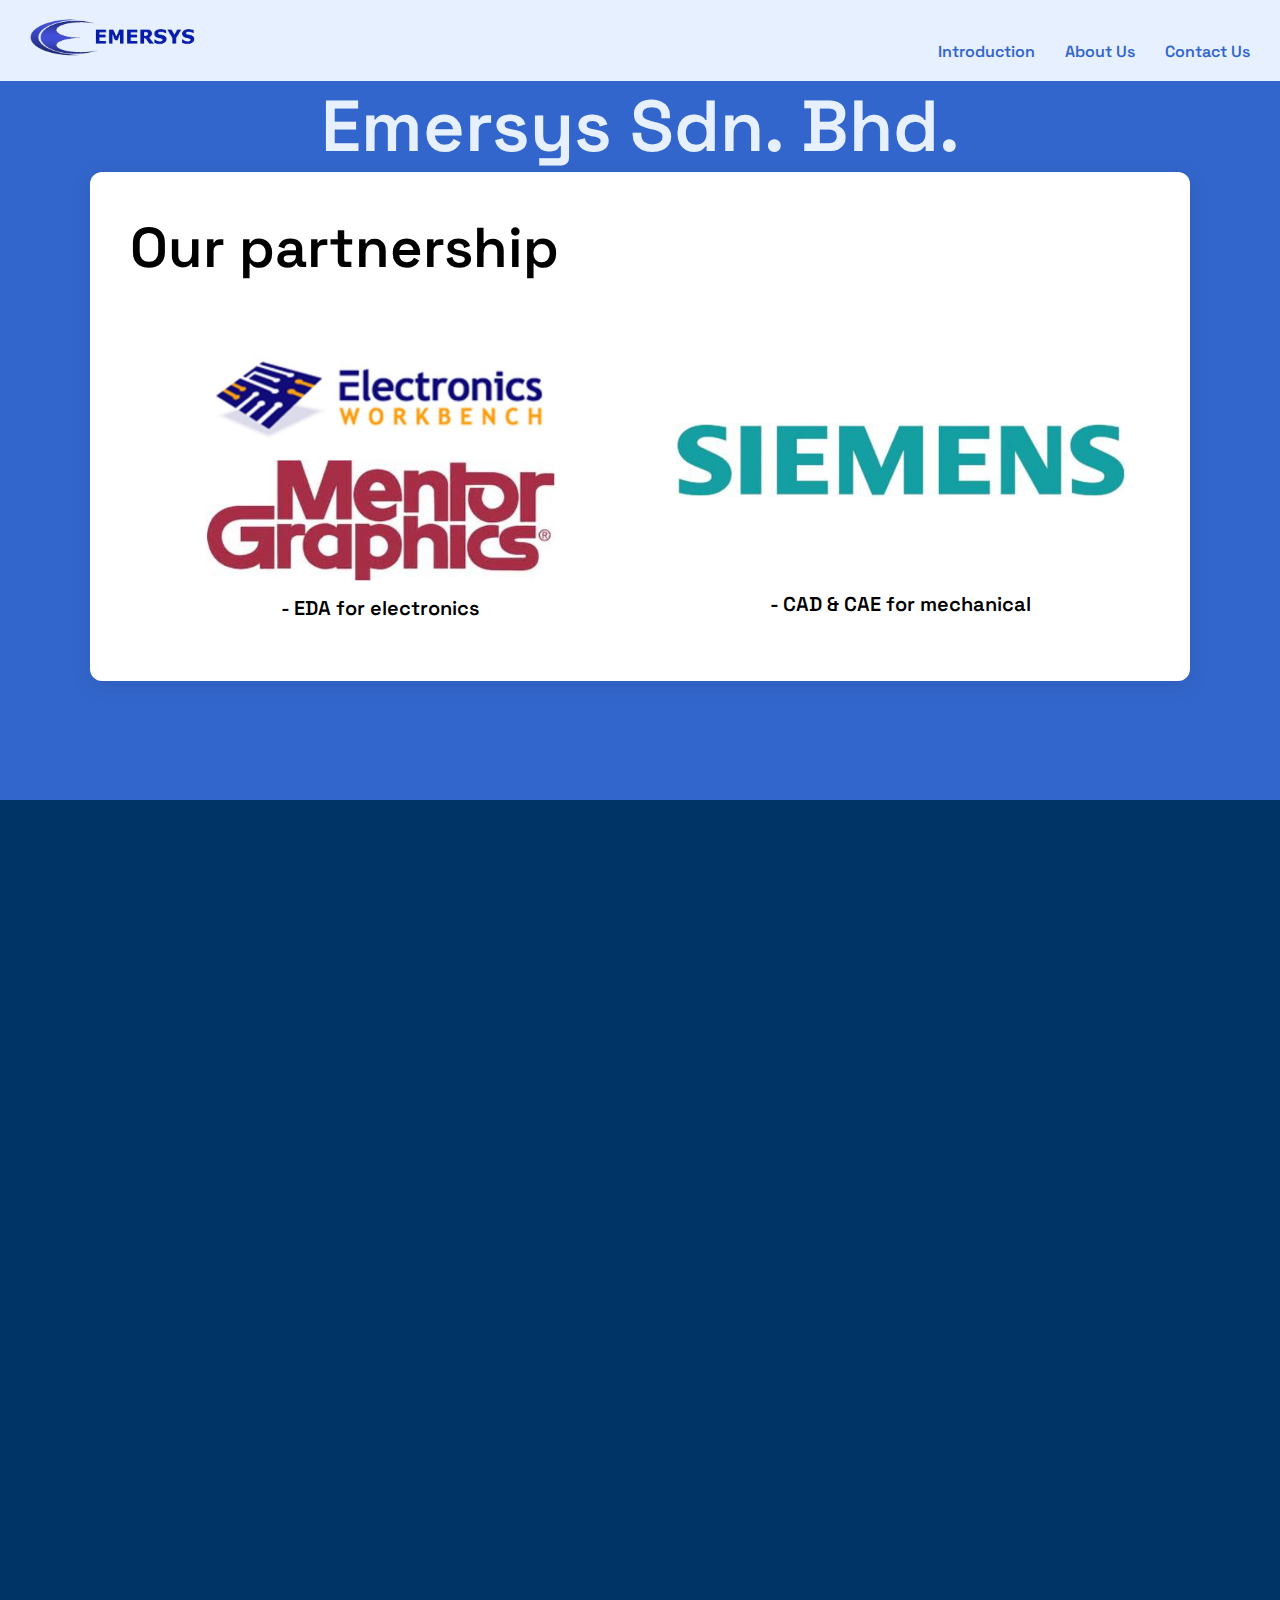
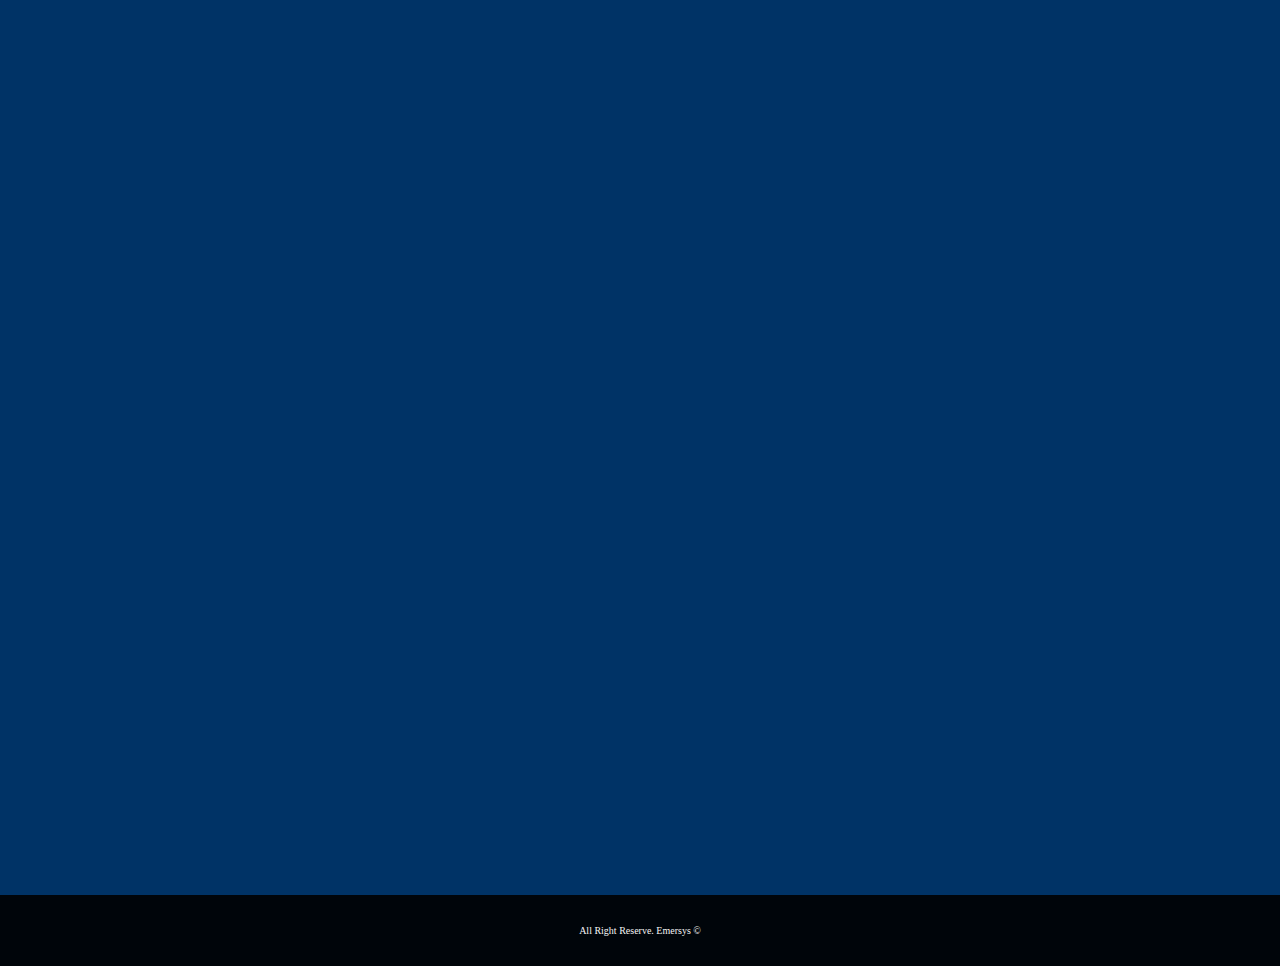
<file: Index.html>
<!DOCTYPE html>
<html lang="en">

<head>
    <meta charset="UTF-8">
    <link rel="icon" href="pictures/logo.png" type="icon" sizes="32x32">
    <meta name="viewport" content="width=device-width, initial-scale=1.0">
    <title>Emersys Sdn Bhd - Engineering Solutions</title>
    <link rel="stylesheet" href="Index.css">
</head>

<body>
    <!-- Header -->
    <header id="introduction" class="reveal">
        <nav class="navbar">
            <div class="navbar-logo">
                <img src="pictures/emersys.png" alt="Emersys Logo">
            </div>
            <ul class="navbar-links">
                <li><a href="#introduction">Introduction</a></li>
                <li><a href="#about-us">About Us</a></li>
                <li><a href="#contact">Contact Us</a></li>
            </ul>
        </nav>

        <div>
            <h2>Emersys Sdn. Bhd.</h2>
            <section class="info-card">
                <h3>Our partnership</h3>
                <br>
                <div class="row">
                    <div class="column">
                        <img src="pictures/ElectronicsWorkbench.jpg" alt="Partner 1"
                            style="width: 350px; height: auto;">
                        <img src="pictures/MentorGraphics.jpg" alt="Partner 2" style="width: 350px; height: auto;">
                        <p class="caption">- EDA for electronics</p>
                    </div>
                    <div class="column">
                        <img src="pictures/Siemens.jpg" alt="Partner 3"
                            style="width: 450px; height: auto; margin-top: 70px;">
                        <p class="caption m">- CAD & CAE for mechanical</p>
                    </div>
                </div>
            </section>
        </div>
    </header>


    <!-- About us section -->
    <section id="about-us" class="section-about-us reveal">
        <div class="container">
            <div class="about-content-grid reveal">
                <div class="about-card about-card-title-col reveal ">
                    <h2>About Us</h2>
                </div>
                <div class="about-card about-card-content-col reveal">
                    <p>Emersys Sdn Bhd was incorporated in July 2002 in Penang, is registered with the Ministry of
                        Finance to participate in government procurement and has MOF’s Bumiputera status.</p>
                    <p>Emersys Sdn Bhd supplies engineering-related products and services to government and
                        government-linked institutions in Malaysia, such as research institutions and GLCs, agencies,
                        universities, polytechnics and colleges. </p>
                    <p>Emersys Sdn Bhd is the sole authorized distributor / reseller of industry-leading EDA (Electronic
                        Design Automation) and mechanical CAD/CAE software. The EDA software is used mainly in the
                        design and development of electronics such as microchips, printed circuit boards (PCB) and FPGAs
                        while CAD/CAE software is used in the stages of mechanical design and analysis.</p>
                    <p>Among the products carried by Emersys are Mentor Graphics, Electronics Workbench (EWB), PADS,
                        Design Workshop Technologies, Synapticad and Siemens NX. These EDA and CAD/CAE software products
                        are used by multi-national corporations, research institutes, academic institutions and local
                        companies for R&D of semiconductors, micro-chips and electronic systems.</p>
                    <p>Emersys also distributes PC computers, computer hardware peripherals, systems for prototyping and
                        development (eg. Altera FPGA development boards), test and measurement equipment, electronics
                        equipment etc.</p>
                    <p>Emersys, in conjunction with the principals also provide technical support, maintenance, training
                        and other related products and services such as design services, design consultation and design
                        training.</p>
                    <h3>Our Core Services Include:</h3>
                    <ul>
                        <li>Distribution of specialized EDA/CAE software</li>
                        <li>Provision of high-performance computing hardware</li>
                        <li>Supply of prototyping and development systems</li>
                        <li>Comprehensive technical support and maintenance</li>
                        <li>Customized training programs</li>
                        <li>Specialized design services</li>
                    </ul>
                </div>
            </div>
        </div>
    </section>


    <!-- Contact Information -->
    <section id="contact" class="section-contact reveal">

        <div class="info-card reveal">
            <!-- Left part -->
            <div class="info-text">
                <h2>For more Information:</h2>
                <p><strong>Email:</strong>
                    </br>
                    <a href="mailto:info@emersys.biz">info@emersys.biz</a>
                </p>

                <p><strong>Address:</strong>
                    <br>
                    Emerald Systems Sdn Bhd
                    737-1-10,
                    Kompleks Sri Sg. Nibong,
                    Jln. Sultan Azlan Shah,
                    11900 Penang, Malaysia.
                </p>
            </div>

            <!-- Right part -->
            <div class="info-map">
                <iframe
                    src="https://www.google.com/maps/embed?pb=!1m18!1m12!1m3!1d993.127558591923!2d100.2987439087104!3d5.338788506542046!2m3!1f0!2f0!3f0!3m2!1i1024!2i768!4f13.1!3m3!1m2!1s0x304ac148b9125e69%3A0xd7676cacfaf961d5!2sEmerald%20Systems%20Sdn%20Bhd!5e0!3m2!1sen!2smy!4v1752479670595!5m2!1sen!2smy"
                    width="100%" height="450" style="border:0;" allowfullscreen="" loading="lazy"
                    referrerpolicy="no-referrer-when-downgrade"></iframe>
            </div>
        </div>
    </section>


    <!-- Copyright -->
    <section class="section-copyright">
        <p>All Right Reserve. Emersys ©</p>
    </section>

    <button id="backToTop" title="Go to top">↑</button>
    <script src="Index.js"></script>
</body>

</html>
</file>
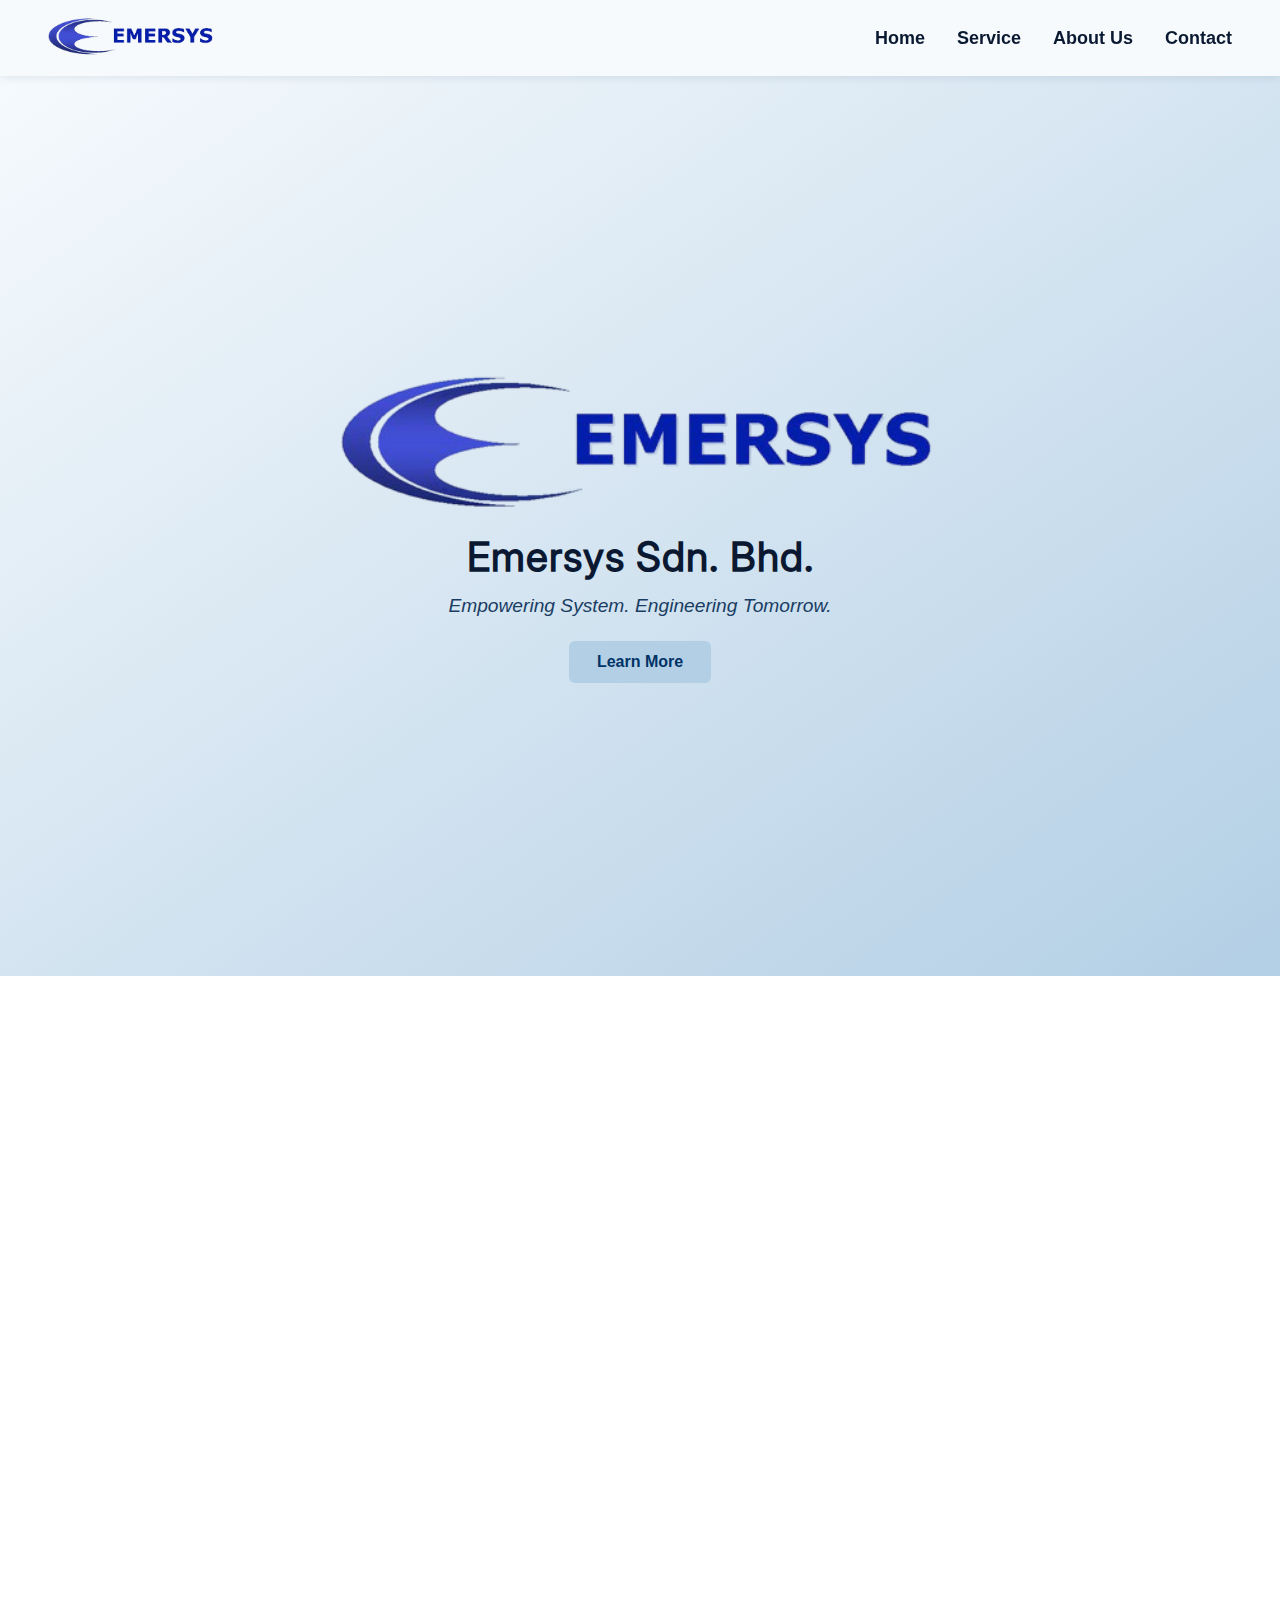
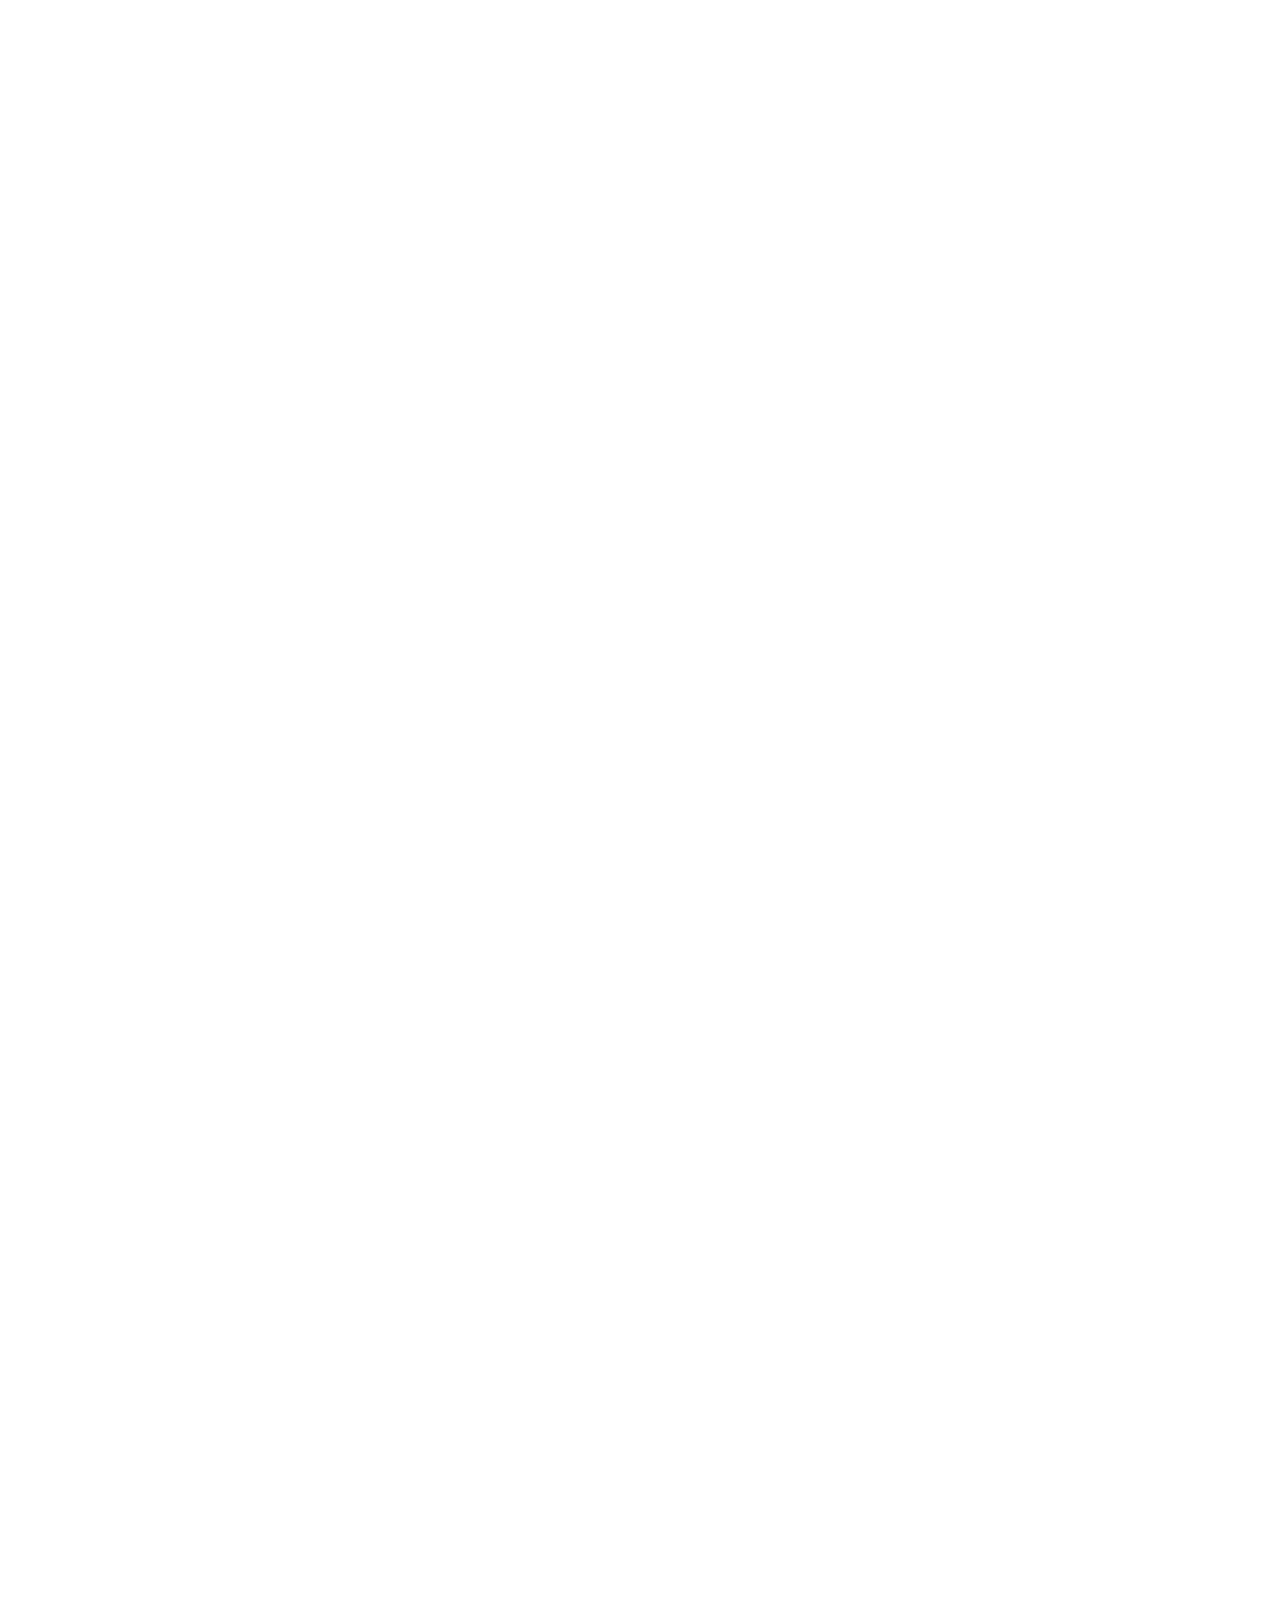
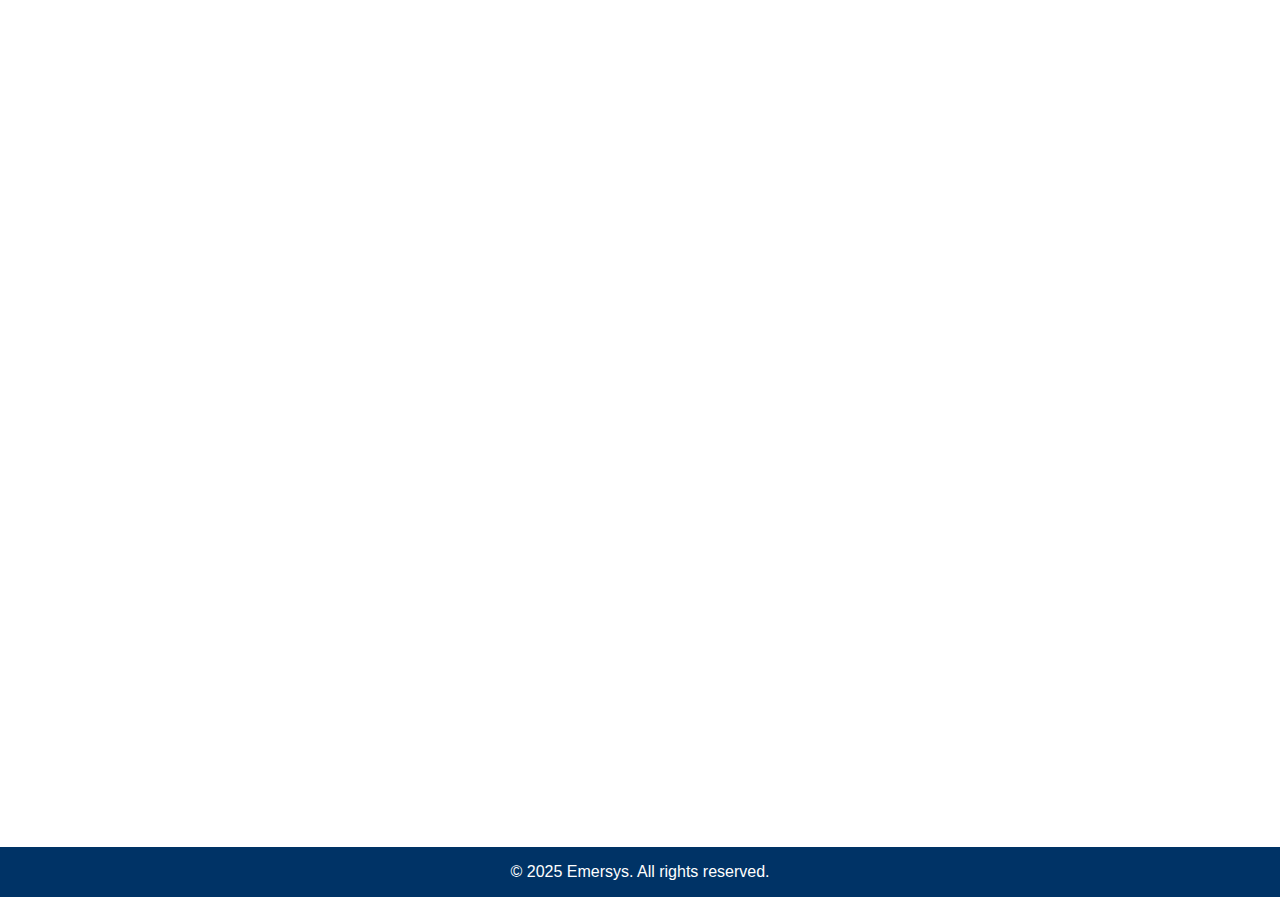
<file: index.html>
<!DOCTYPE html>
<html lang="en">

<head>
    <meta charset="UTF-8">
    <link rel="icon" href="pictures/logo.png" type="icon" sizes="32x32">
    <meta name="viewport" content="width=device-width, initial-scale=1.0">
    <title>Emersys</title>
    <link rel="stylesheet" href="index.css">
</head>

<body>
    <!--  Sticky Navbar -->
    <nav class="navbar">
        <div class="logo">
            <a href="#home">
                <img src="pictures/emersys.png" alt="Emersys Logo">
            </a>
        </div>

        <!-- Hamburger -->
        <div class="ham">
            <span></span>
            <span></span>
            <span></span>

        </div>

        <div class="offscreen">
            <ul class="nav-links">
                <li><a href="#home">Home</a></li>
                <li><a href="#service">Service</a></li>
                <li><a href="#about">About Us</a></li>
                <li><a href="#contact">Contact</a></li>
            </ul>
        </div>
    </nav>

    <!-- Home / Intro Section -->
    <section id="home" class="hero">
        <div class="hero-content">
            <img src="pictures/emersys.png" alt="Emersys Logo">
            <h2>Emersys Sdn. Bhd.</h2>
            <p><i>Empowering System. Engineering Tomorrow.</i></p>
            <a href="#about" class="cta-btn">Learn More</a>
        </div>
    </section>

    <!--  Services Section -->
    <section id="service" class="section service reveal">
        <!-- Heading -->
        <div class="service-meta reveal">
            <h1>Our solutions & Distributors</h1>
            <p>
                We collaborate with trusted partners to deliver high-quality solutions and technologies that meet
                industry standards and client needs.
            </p>
        </div>

        <div class="content">
            <!-- Subheading 1 -->
            <div class="service-subsection reveal">
                <h2>EDA for Electronics</h2>
                <div class="service-images">
                    <img src="pictures/ElectronicsWorkbench.jpg" alt="Partner 1">
                    <img src="pictures/MentorGraphics.jpg">
                </div>
            </div>

            <!-- Subheading 2 -->
            <div class="service-subsection reveal">
                <h2>CAD & CAE For Mechanical</h2>
                <div class="service-images">
                    <img src="pictures/Siemens.jpg" alt="Partner 3">
                </div>
            </div>
        </div>

    </section>

    <!--  About Us Section -->
    <section id="about" class="section about reveal">
        <div class="about-container">

            <!-- Founder Section -->
            <div class="about-row founder">
                <div class="about-text right">
                    <div class="founder-cards">
                        <div class="founder-card">
                            <img src="pictures/user-avatar.png" alt="Founder 1">
                            <h3>Founder 1</h3>
                            <p>
                                A visionary engineer with a passion for sustainable design, automation, and drives
                                Emersys’ mission to create meaningful, efficient solutions for modern industries.
                            </p>
                        </div>

                        <div class="founder-card">
                            <img src="pictures/user-avatar.png" alt="Founder 2">
                            <h3>Founder 2</h3>
                            <p>
                                Brings technical precision and innovative leadership, ensuring Emersys stays at
                                the
                                forefront of engineering technology and smart automation.
                            </p>
                        </div>
                    </div>
                </div>
                <div class="about-heading right">
                    <h1>Our Founders</h1>
                </div>
            </div>

            <!-- Company Section -->
            <div class="about-row company">
                <div class="about-heading left">
                    <h1>Our Company</h1>
                </div>
                <div class="about-text right">
                    <p>
                        Emersys Sdn Bhd, incorporated in July 2002 in Penang, is a Bumiputera-status company registered
                        with the Ministry of Finance (MOF) to participate in government procurement. The company
                        specializes in supplying engineering-related products and services to government and
                        government-linked institutions across Malaysia, including research agencies, universities,
                        polytechnics, and colleges.

                        Emersys is the sole authorized distributor and reseller of leading Electronic Design Automation
                        (EDA) and mechanical CAD/CAE software, serving industries involved in electronic and mechanical
                        design, R&D, and product development.
                    </p>
                </div>
            </div>
        </div>
    </section>

    <!--  Contact Us Section -->
    <section id="contact" class="section contact reveal">
        <div class="contact-container">
            <div class="text">
                <!-- Left -->
                <h2>For More Information:</h2>
                <p><strong>Email:
                        <a href="mailto:info@emersys.biz">info@emersys.biz</a>
                    </strong>
                </p>

                <p><strong>Address:</strong>
                    <br>
                    Emerald Systems Sdn Bhd
                    737-1-10,
                    Kompleks Sri Sg. Nibong,
                    Jln. Sultan Azlan Shah,
                    11900 Penang, Malaysia.
                </p>
            </div>

            <!-- Right -->
            <div class="map">
                <iframe
                    src="https://www.google.com/maps/embed?pb=!1m18!1m12!1m3!1d993.127558591923!2d100.2987439087104!3d5.338788506542046!2m3!1f0!2f0!3f0!3m2!1i1024!2i768!4f13.1!3m3!1m2!1s0x304ac148b9125e69%3A0xd7676cacfaf961d5!2sEmerald%20Systems%20Sdn%20Bhd!5e0!3m2!1sen!2smy!4v1752479670595!5m2!1sen!2smy"
                    width="100%" height="450" style="border:0;" allowfullscreen="" loading="lazy"
                    referrerpolicy="no-referrer-when-downgrade"></iframe>
            </div>
        </div>
    </section>

    <!--  Footer -->
    <footer class="footer">
        <p>© 2025 Emersys. All rights reserved.</p>
    </footer>
    <script src="Index.js"></script>
</body>

</html>
</file>
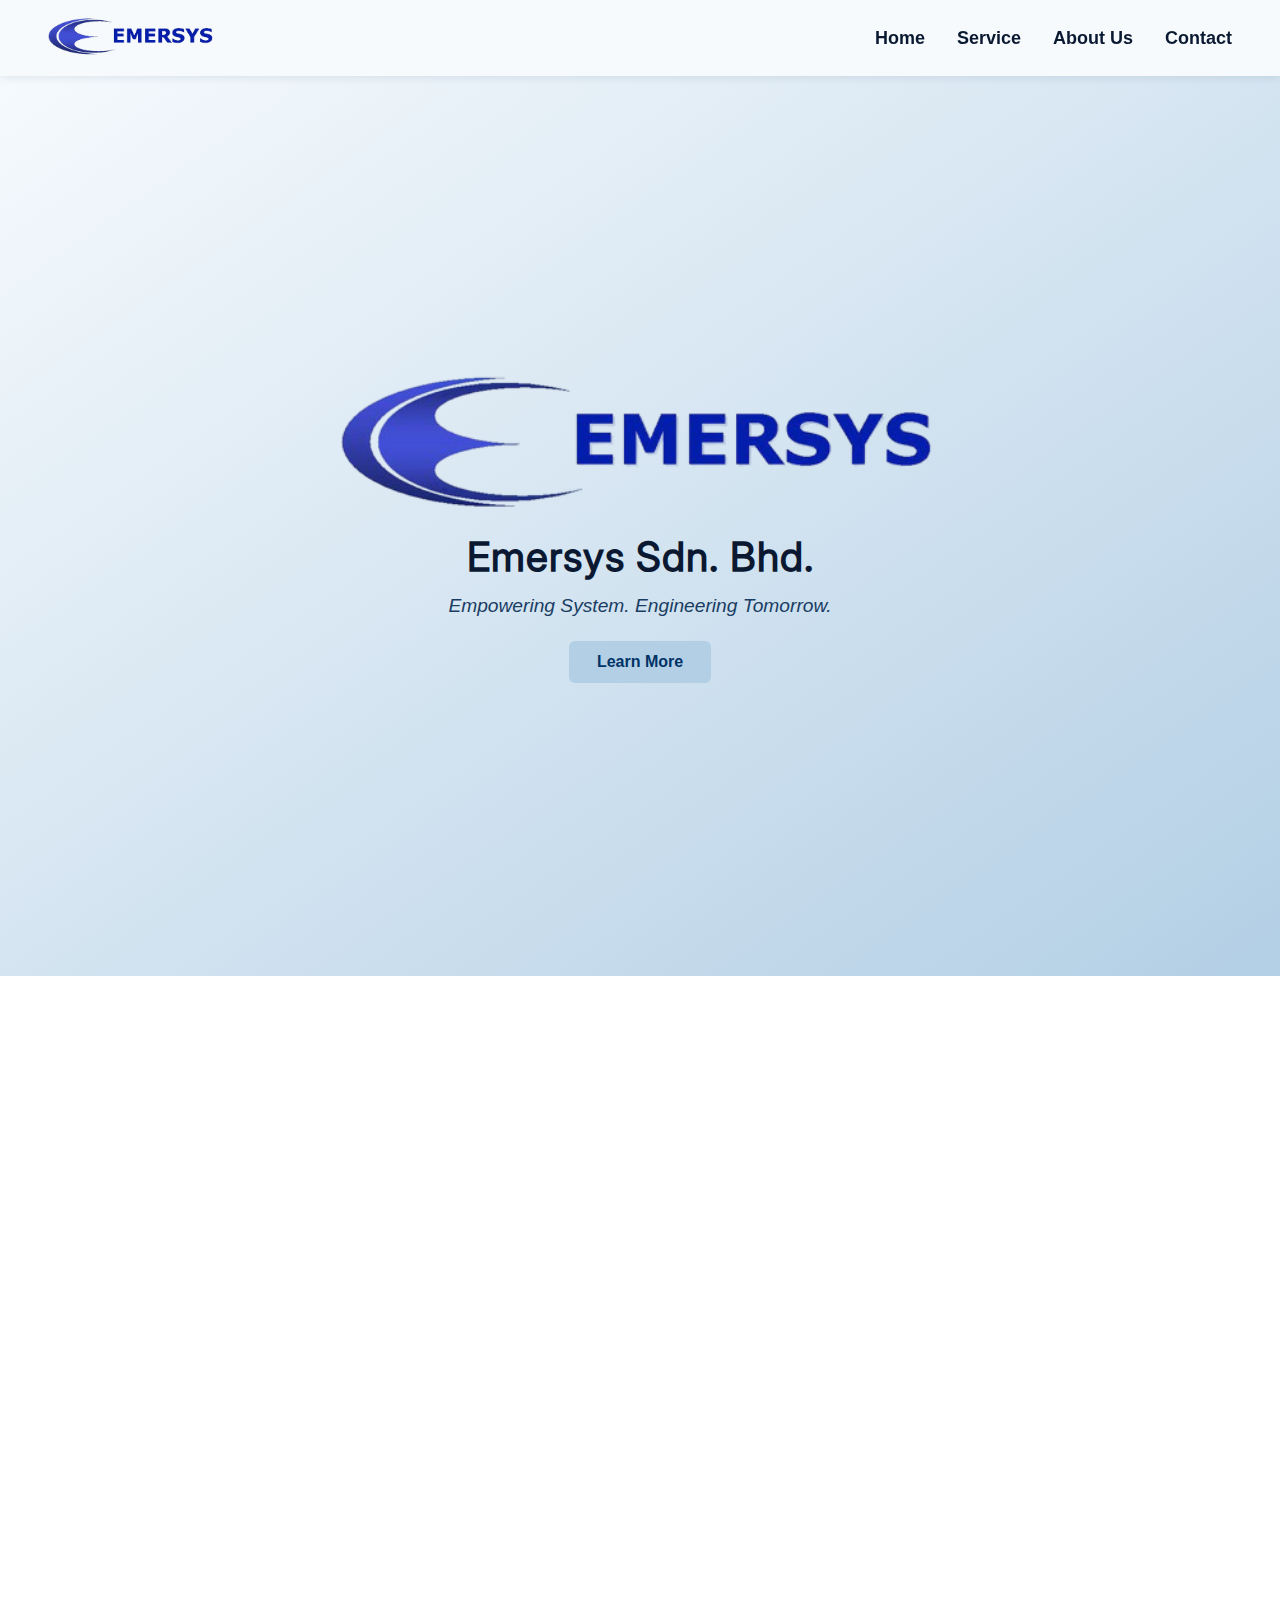
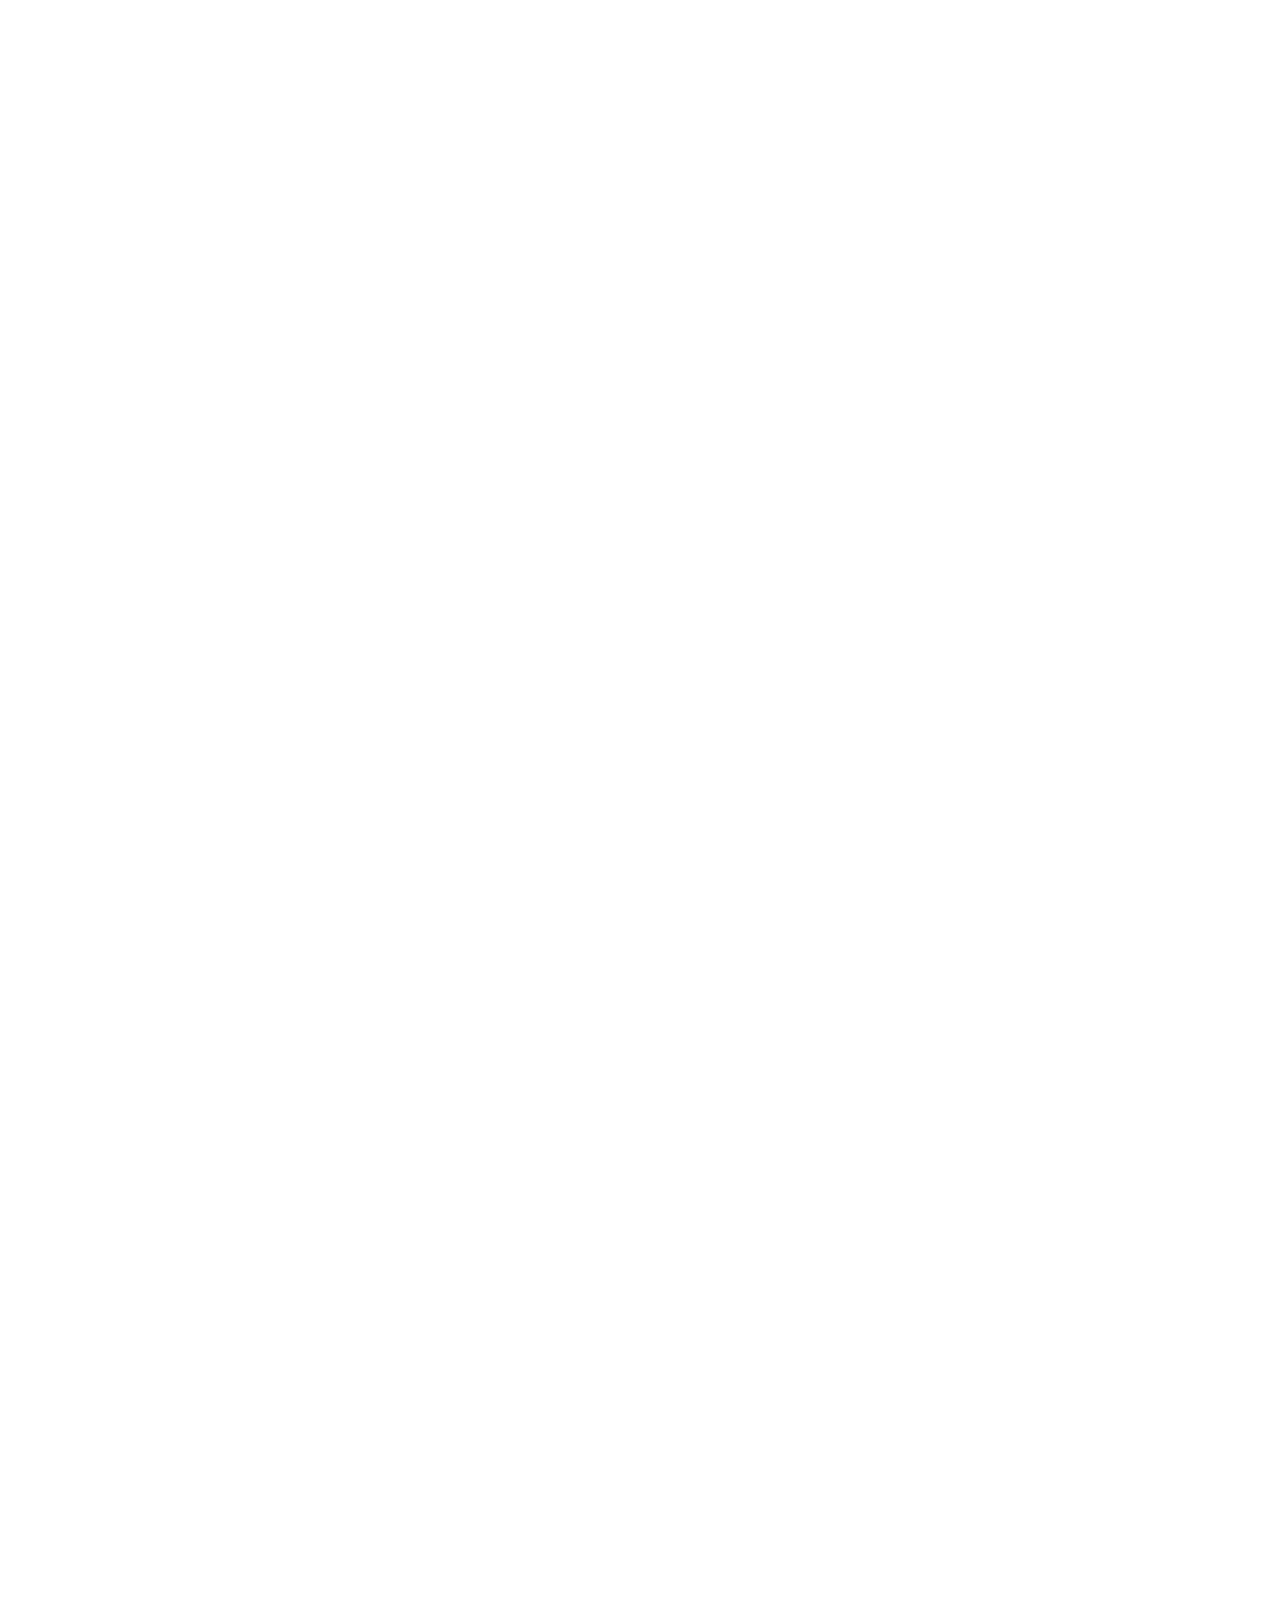
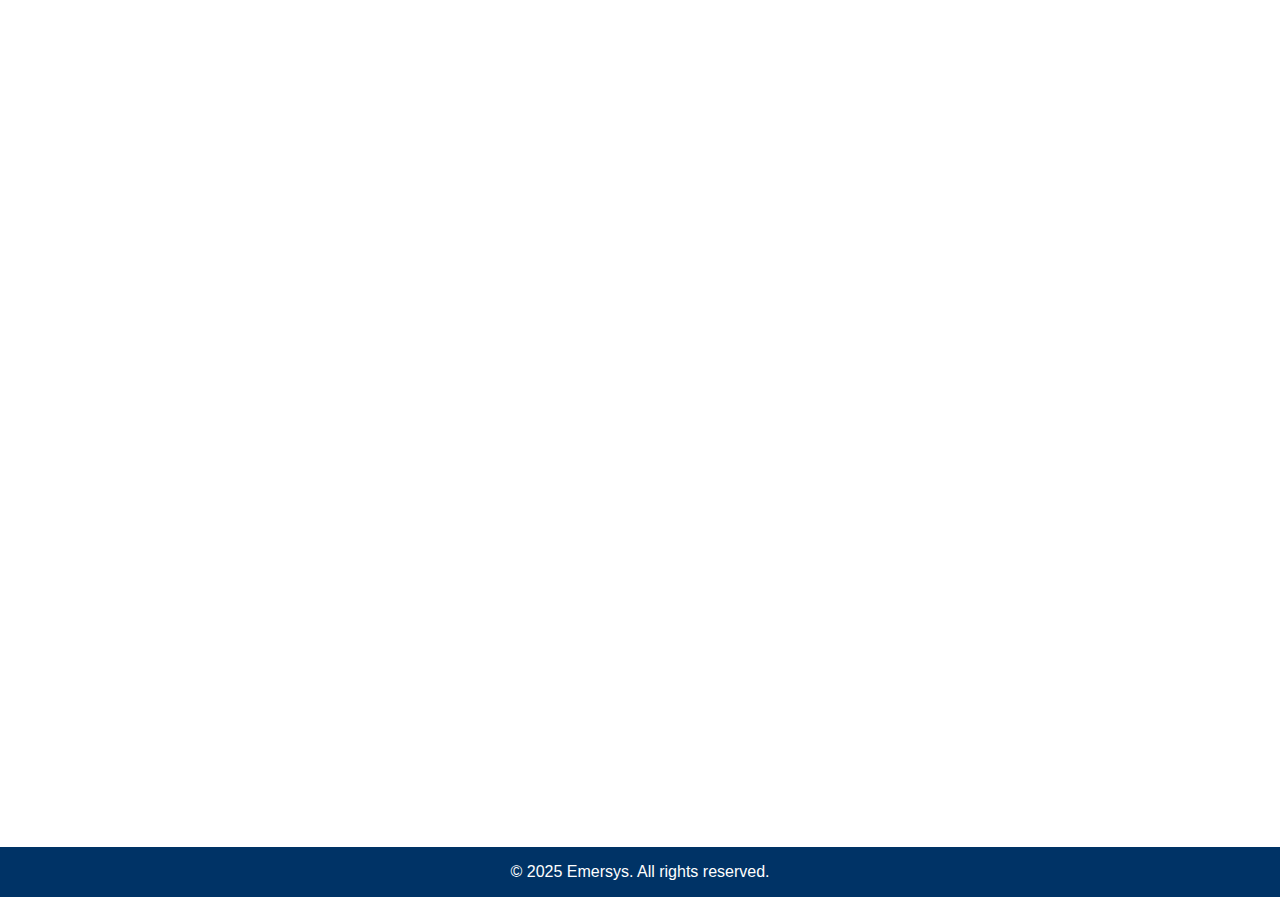
<file: index2.html>
<!DOCTYPE html>
<html lang="en">

<head>
    <meta charset="UTF-8">
    <link rel="icon" href="pictures/logo.png" type="icon" sizes="32x32">
    <meta name="viewport" content="width=device-width, initial-scale=1.0">
    <title>Emersys</title>
    <link rel="stylesheet" href="index2.css">
</head>

<body>
    <!--  Sticky Navbar -->
    <nav class="navbar">
        <div class="logo">
            <a href="#home">
                <img src="pictures/emersys.png" alt="Emersys Logo">
            </a>
        </div>

        <!-- Hamburger -->
        <div class="ham">
            <span></span>
            <span></span>
            <span></span>

        </div>

        <div class="offscreen">
            <ul class="nav-links">
                <li><a href="#home">Home</a></li>
                <li><a href="#service">Service</a></li>
                <li><a href="#about">About Us</a></li>
                <li><a href="#contact">Contact</a></li>
            </ul>
        </div>
    </nav>

    <!-- Home / Intro Section -->
    <section id="home" class="hero">
        <div class="hero-content">
            <img src="pictures/emersys.png" alt="Emersys Logo">
            <h2>Emersys Sdn. Bhd.</h2>
            <p><i>Empowering System. Engineering Tomorrow.</i></p>
            <a href="#about" class="cta-btn">Learn More</a>
        </div>
    </section>

    <!--  Services Section -->
    <section id="service" class="section service reveal">
        <!-- Heading -->
        <div class="service-meta reveal">
            <h1>Our solutions & Distributors</h1>
            <p>
                We collaborate with trusted partners to deliver high-quality solutions and technologies that meet
                industry standards and client needs.
            </p>
        </div>

        <div class="content">
            <!-- Subheading 1 -->
            <div class="service-subsection reveal">
                <h2>EDA for Electronics</h2>
                <div class="service-images">
                    <img src="pictures/ElectronicsWorkbench.jpg" alt="Partner 1">
                    <img src="pictures/MentorGraphics.jpg">
                </div>
            </div>

            <!-- Subheading 2 -->
            <div class="service-subsection reveal">
                <h2>CAD & CAE For Mechanical</h2>
                <div class="service-images">
                    <img src="pictures/Siemens.jpg" alt="Partner 3">
                </div>
            </div>
        </div>

    </section>

    <!--  About Us Section -->
    <section id="about" class="section about reveal">
        <div class="about-container">

            <!-- Founder Section -->
            <div class="about-row founder">
                <div class="about-text right">
                    <div class="founder-cards">
                        <div class="founder-card">
                            <img src="pictures/user-avatar.png" alt="Founder 1">
                            <h3>Founder 1</h3>
                            <p>
                                A visionary engineer with a passion for sustainable design, automation, and drives
                                Emersys’ mission to create meaningful, efficient solutions for modern industries.
                            </p>
                        </div>

                        <div class="founder-card">
                            <img src="pictures/user-avatar.png" alt="Founder 2">
                            <h3>Founder 2</h3>
                            <p>
                                Brings technical precision and innovative leadership, ensuring Emersys stays at
                                the
                                forefront of engineering technology and smart automation.
                            </p>
                        </div>
                    </div>
                </div>
                <div class="about-heading right">
                    <h1>Our Founders</h1>
                </div>
            </div>

            <!-- Company Section -->
            <div class="about-row company">
                <div class="about-heading left">
                    <h1>Our Company</h1>
                </div>
                <div class="about-text right">
                    <p>
                        Emersys Sdn Bhd, incorporated in July 2002 in Penang, is a Bumiputera-status company registered
                        with the Ministry of Finance (MOF) to participate in government procurement. The company
                        specializes in supplying engineering-related products and services to government and
                        government-linked institutions across Malaysia, including research agencies, universities,
                        polytechnics, and colleges.

                        Emersys is the sole authorized distributor and reseller of leading Electronic Design Automation
                        (EDA) and mechanical CAD/CAE software, serving industries involved in electronic and mechanical
                        design, R&D, and product development.
                    </p>
                </div>
            </div>
        </div>
    </section>

    <!--  Contact Us Section -->
    <section id="contact" class="section contact reveal">
        <div class="contact-container">
            <div class="text">
                <!-- Left -->
                <h2>For More Information:</h2>
                <p><strong>Email:
                        <a href="mailto:info@emersys.biz">info@emersys.biz</a>
                    </strong>
                </p>

                <p><strong>Address:</strong>
                    <br>
                    Emerald Systems Sdn Bhd
                    737-1-10,
                    Kompleks Sri Sg. Nibong,
                    Jln. Sultan Azlan Shah,
                    11900 Penang, Malaysia.
                </p>
            </div>

            <!-- Right -->
            <div class="map">
                <iframe
                    src="https://www.google.com/maps/embed?pb=!1m18!1m12!1m3!1d993.127558591923!2d100.2987439087104!3d5.338788506542046!2m3!1f0!2f0!3f0!3m2!1i1024!2i768!4f13.1!3m3!1m2!1s0x304ac148b9125e69%3A0xd7676cacfaf961d5!2sEmerald%20Systems%20Sdn%20Bhd!5e0!3m2!1sen!2smy!4v1752479670595!5m2!1sen!2smy"
                    width="100%" height="450" style="border:0;" allowfullscreen="" loading="lazy"
                    referrerpolicy="no-referrer-when-downgrade"></iframe>
            </div>
        </div>
    </section>

    <!--  Footer -->
    <footer class="footer">
        <p>© 2025 Emersys. All rights reserved.</p>
    </footer>
    <script src="Index.js"></script>
</body>

</html>
</file>
<file: Index.css>
@font-face {
    font-family: Inter-R;
    src: url(/fonts/Inter-regular.ttf);
}

@font-face {
    font-family: Inter-SB;
    src: url(/fonts/Inter-semibold.ttf);
}

@font-face {
    font-family: SpaceGrotesk-R;
    src: url(/fonts/SpaceGrotesk-Regular.ttf);
}

@font-face {
    font-family: SpaceGrotesk-SB;
    src: url(/fonts/SpaceGrotesk-SemiBold.ttf);
}

* {
    margin: 0;
    padding: 0;
    box-sizing: border-box;
}

body {
    background-color: #003366;
    scroll-behavior: smooth;
}

/* NAVIGATION */
.navbar {
    background-color: #E6F0FF;
    padding: 10px 30px;
    position: fixed;
    width: 100%;
    top: 0;
    z-index: 1000;
    display: flex;
    align-items: center;
    justify-content: space-between;
    margin-bottom: 40px;

}

.navbar-logo img {
    height: 40px;
}

.navbar-links {
    list-style: none;
    display: flex;
    gap: 30px;
}

.navbar-links a {
    color: #3366CC;
    text-decoration: none;
    font-weight: bold;
    font-size: 16px;
    transition: color 0.3s;
}

.navbar-links a:hover {
    color: #003366;
}


/* HEADER */

header {
    background-color: #3366CC;
    min-height: 800px;
    color: #E6F0FF;
    text-align: center;
    font-family: SpaceGrotesk-SB;
    font-size: 3rem;
    padding-top: 80px;
}

/* Partnership */
.info-card h3 {
    color: #000;

}

.row {
    background-color: white;
    display: flex;
    gap: 20px;
    margin-top: 10px;
}

.column {
    flex: 1;
    padding: 20px;
    border-radius: 7px;
    text-align: center;
}

.caption {
    font-size: 20px;
    margin-top: auto;
    color: #000;
}

.m {
    margin-top: 80px;
}

/* About us */

.section-about-us {
    padding: 80px 0;

}

.about-content-grid {
    display: grid;
    grid-template-columns: 1fr 3fr;
    gap: 40px;
    align-items: flex-start;
}

.partnership {
    text-align: left;
    margin-left: 20px;
    margin-top: 30px;

}

.about-card {
    background-color: #ffffff;
    padding: 40px;
    border-radius: 8px;
    box-shadow: 0 5px 20px rgba(0, 0, 0, 0.1);
}

.about-card-title-col {
    text-align: center;
    display: flex;
    flex-direction: column;
    justify-content: center;
    align-items: center;
    min-height: 250px;
    margin-left: 10px;
}

.about-card-content-col {
    padding: 40px 80px 5px 40px;
}

.about-card-title-col h2 {
    font-size: 4em;
    color: #000;
    margin-bottom: 0;
}

.about-card-content-col p {
    margin-bottom: 1em;
    text-align: left;
    font-family: Inter-R;
    color: #000;
}

.about-card-content-col h3 {
    font-size: 1.5em;
    color: #000;
    margin-top: 30px;
    margin-bottom: 15px;
}

.about-card-content-col ul {
    list-style: disc;
    margin-left: 25px;
    padding-bottom: 10px;
    color: #000;

}

/* reveal card about us section */
.about-card.reveal {
    transform: none;
}

.about-card.reveal.active {
    transform: none;
}

/* Contact */
.section-contact {
    background-color: #003366;
    min-height: 100vh;
    display: flex;
    align-items: center;
    justify-content: center;
    padding: 60px 20px;
}

.section-information {
    background-color: #f5f5f5;
    padding: 60px 20px;
    font-family: Inter-R, sans-serif;
}

.section-information h2 {
    text-align: center;
    font-size: 2rem;
    margin-bottom: 40px;
    color: #003366;
}

.info-card {
    display: flex;
    flex-wrap: wrap;
    justify-content: space-between;
    gap: 40px;
    max-width: 1100px;
    margin: 0 auto;
    padding: 40px;
    background-color: #ffffff;
    box-shadow: 0 4px 20px rgba(0, 0, 0, 0.1);
    border-radius: 12px;
    text-align: left;
}



.info-text,
.info-map {
    flex: 1 1 45%;
}

.info-text p {
    font-size: 1rem;
    margin-bottom: 20px;
    line-height: 1.6;
    color: #333;
}

.info-text a {
    color: #0674e2;
    text-decoration: none;
    font-weight: bold;
}

.info-text a:hover {
    color: #003366;
}

.info-map iframe {
    width: 100%;
    height: 250px;
    border-radius: 8px;
    box-shadow: 0 2px 10px rgba(0, 0, 0, 0.15);
}


/* Copyright */
.section-copyright {
    background-color: rgba(0, 0, 0, 0.9);
    padding: 30px;
    text-align: center;
    color: #f5f5f5;
    font-size: x-small;
}

/* Reveal */
.reveal {
    opacity: 0;
    transform: translateY(50px);
    transition: all 0.6s ease-out;
}

/* When revealed */
.reveal.active {
    opacity: 1;
    transform: translateY(0);
}

/* Button to go back up */
#backToTop {
    position: fixed;
    bottom: 40px;
    right: 40px;
    display: none;
    background-color: #003366;
    color: #E6F0FF;
    border: none;
    padding: 12px 16px;
    border-radius: 30%;
    font-size: 20px;
    cursor: pointer;
    z-index: 999;
    box-shadow: 0 2px 8px rgba(0, 0, 0, 0.3);
    transition: opacity 0.3s ease;
}

#backToTop:hover {
    background-color: #E6F0FF;
    color: #003366;
}

/* Mobile adjustments */
@media (max-width: 768px) {

    .navbar-toggle {
        display: block;
    }

    .navbar-links {
        flex-direction: column;
        gap: 15px;
        position: absolute;
        top: 60px;
        /* Height of your navbar */
        left: 0;
        width: 100%;
        background-color: #E6F0FF;
        padding: 20px 0;
        text-align: center;
    }

    .row {
        flex-direction: column;
    }

    .about-content-grid {
        grid-template-columns: 1fr;
        /* stack columns */
        gap: 20px;
    }

    .about-card-title-col h2 {
        font-size: 2em;
    }

    .about-card-content-col {
        padding: 20px;
    }

    header {
        font-size: 2rem;
        min-height: 500px;
    }

    .info-card {
        flex-direction: column;
        padding: 20px;
    }

    .info-text,
    .info-map {
        flex: 1 1 100%;
    }
}
</file>
<file: index.css>
@font-face {
    font-family: Inter-R;
    src: url(/fonts/Inter-regular.ttf);
}

@font-face {
    font-family: Inter-SB;
    src: url(/fonts/Inter-semibold.ttf);
}

@font-face {
    font-family: SpaceGrotesk-R;
    src: url(/fonts/SpaceGrotesk-Regular.ttf);
}

@font-face {
    font-family: SpaceGrotesk-SB;
    src: url(/fonts/SpaceGrotesk-SemiBold.ttf);
}

/* Reset + Base */
* {
    margin: 0;
    padding: 0;
    box-sizing: border-box;
    font-family: 'Inter', sans-serif;
}

body {
    background-color: #fff;
    scroll-behavior: smooth;
}

/* Sticky Navbar */
.navbar {
    position: sticky;
    top: 0;
    background-color: #f6fafd;
    box-shadow: 0 2px 8px rgba(26, 61, 99, 0.1);
    /* adds depth */

    /* color: white; */
    display: flex;
    justify-content: space-between;
    align-items: center;
    padding: 1rem 3rem;
    z-index: 1000;
}

.nav-links {
    list-style: none;
    display: flex;
    gap: 2rem;
}

.nav-links a {
    color: #0a1931;
    text-decoration: none;
    font-weight: bold;
    font-size: 18px;
    display: inline-block;
    transition: transform 0.7s ease;
    ;

}

.nav-links a::after {
    content: '';
    position: absolute;
    left: 0;
    bottom: -3px;
    /* space between text and underline */
    width: 0;
    height: 2px;
    background-color: #0a1931;
    transition: width 0.7s ease;
}

.nav-links a:hover {
    transform: scale(1.3);
    color: #4a7fa7;
}

.nav-links a:hover::after {
    width: 100%;
}

/* Logo section - emerald */
.logo img {
    height: 40px;
}

/* Hamburger */
.ham {
    display: none;
    flex-direction: column;
    justify-content: center;
    align-items: center;
    cursor: pointer;
    gap: 6px;
    z-index: 200;
    position: relative;
}

.ham span {
    display: block;
    width: 30px;
    height: 3px;
    border-radius: 7px;
    background-color: #b3cfe5;
    position: relative;
    transition: all 0.3s ease;
    transform-origin: center;
}


.ham.active span:nth-child(1) {
    transform: rotate(45deg) translate(5.5px, 7px);
}

.ham.active span:nth-child(2) {
    opacity: 0;
}

.ham.active span:nth-child(3) {
    transform: rotate(-45deg) translate(5.5px, -7px);
}

/* Home section */
.hero {
    height: 100vh;
    display: flex;
    justify-content: center;
    align-items: center;
    text-align: center;
    flex-direction: column;
    padding: 0 20px;
    animation: fadeIn 1.5s ease-out;
    background: linear-gradient(to bottom right, #f6fafd, #b3cfe5)
}

.hero img {
    width: 600px;
    max-width: 100%;
    height: auto;
    margin-bottom: 15px;
    border-radius: 8px;
}

.hero-content h2 {
    font-family: Inter-R;
    font-size: 2.5rem;
    font-weight: 600;
    letter-spacing: 1px;
    margin-bottom: 10px;
    color: #0a1931;
}


.hero-content p {
    font-size: 1.2rem;
    margin-bottom: 20px;
    max-width: 600px;
    line-height: 1.6;
    color: #1a3d63;
}

.cta-btn {
    display: inline-block;
    padding: 12px 28px;
    border-radius: 6px;
    background-color: #b3cfe5;
    color: #003366;
    text-decoration: none;
    font-weight: 600;
    transition: all 0.3s ease;
}

.cta-btn:hover {
    background-color: #66A3FF;
    color: white;
    transform: translateY(-3px);
}

/* === Service Section Layout ===*/
.section.service {
    padding: 100px 10%;
    background-color: #f8f9fa;
    text-align: center;

}

/* Meta heading*/
.service-meta {
    max-width: 800px;
    margin: 0 auto 60px;
    font-family: SpaceGrotesk-SB;
    font-weight: bold;
}

.service-meta h1 {
    font-size: 2.5rem;
    color: #003366;
    margin-bottom: 20px;
}

.service-meta p {
    font-size: 1.1rem;
    color: #333;
    line-height: 1.6;
}

/* Subsections*/
.section .content {
    display: flex;
    justify-content: center;
    align-items: flex-start;
    flex-wrap: wrap;
    gap: 20px;
}

/* Individual subsections */
.service-subsection {
    flex: 1 1 45%;
    margin-bottom: 80px;
}

.service-subsection h2 {
    font-size: 1.8rem;
    color: #003366;
    margin-bottom: 40px;
    text-transform: uppercase;
    letter-spacing: 1px;
}

/* Image in Services */
.service-images {
    display: flex;
    justify-content: center;
    align-items: center;
    gap: 60px;
    flex-wrap: wrap;
    margin-bottom: 40px;
}

.service-images img {
    max-width: 200px;
    height: auto;
    transition: transform 0.4s ease, box-shadow 0.4s ease;
}

.service-images img:hover {
    transform: scale(1.3);
    box-shadow: 0 6px 18px rgba(0, 0, 0, 0.1);
}

.service-subsection h2::after {
    content: '';
    display: block;
    width: 60px;
    height: 3px;
    background-color: #003366;
    margin: 10px auto 0;
    border-radius: 3px;
}

/* == ABOUT US SECTION == */
.section.about {
    background-color: #fff;
    padding: 100px 10%;
}

.about-container {
    display: flex;
    flex-direction: column;
    gap: 100px;
}

/* Each row (Company + Founder) */
.about-row {
    display: flex;
    align-items: center;
    justify-content: space-between;
    gap: 60px;
    flex-wrap: wrap;
}

/* Headings (Our Company / Our Founders) */
.about-heading h1 {
    font-size: 2.2rem;
    color: #003366;
    text-transform: uppercase;
    letter-spacing: 1px;
    font-family: SpaceGrotesk-SB;
}

/* Text cards */
.about-text {
    flex: 1;
    max-width: 500px;
}

.about-text p {
    background-color: #f9f9f9;
    padding: 30px 40px;
    border-radius: 12px;
    box-shadow: 0 4px 10px rgba(0, 0, 0, 0.05);
    font-size: 1.05rem;
    line-height: 1.7;
    color: #333;
    transition: transform 0.3s ease, box-shadow 0.3s ease;
}

.about-row.company .about-text.right p {
    text-align: justify;
}

.about-text p:hover {
    transform: translateY(-5px);
    box-shadow: 0 6px 16px rgba(0, 0, 0, 0.1);
}

/* Left / Right control */
.left {
    order: 1;
}

.right {
    order: 2;
}

/* Alternate layout for founders */
.founder .left {
    order: 1;
}

.founder .right {
    order: 2;
}


/* Founder Cards layout */
.founder-cards {
    display: flex;
    justify-content: center;
    align-items: stretch;
    gap: 40px;
    flex-wrap: nowrap;
}

.founder-card {
    background-color: #f9f9f9;
    padding: 30px 25px;
    border-radius: 12px;
    box-shadow: 0 4px 10px rgba(0, 0, 0, 0.05);
    text-align: center;
    flex: 1;
    min-width: 260px;
    max-width: 300px;
    transition: transform 0.3s ease, box-shadow 0.3s ease;
}

.founder-card:hover {
    transform: translateY(-5px);
    box-shadow: 0 6px 16px rgba(0, 0, 0, 0.1);
}

.founder-card img {
    width: 100px;
    height: 100px;
    object-fit: cover;
    border-radius: 50%;
    margin-bottom: 15px;
    border: 3px solid #003366;
}

.founder-card h3 {
    font-family: SpaceGrotesk-SB;
    color: #003366;
    margin-bottom: 10px;
    font-size: 1.3rem;
}

.founder-card p {
    font-size: 0.95rem;
    color: #333;
    line-height: 1.6;
}


/* == Contact us ==  */
.section.contact {
    padding: 100px 10%;
    text-align: center;
    /* background: linear-gradient(to bottom right, #1a3d63, #0a1931); */
}

.contact-container {
    display: flex;
    flex-wrap: wrap;
    justify-content: space-between;
    gap: 40px;
    max-width: 1100px;
    margin: 0 auto;
    padding: 40px;
    background-color: #0a1931;
    border-radius: 12px;
    text-align: left;
}

.text h2 {
    font-family: Inter-R;
    color: #f6fafd;
}

.text,
.map {
    flex: 1 1 45%;
}

.text p {
    font-size: 1rem;
    margin-bottom: 20px;
    line-height: 1.6;
    color: #f6fafd;
    font-family: Inter-SB;
}

.text a {
    color: #4a7fa7;
    text-decoration: none;
    font-weight: bold;

}

.text a:hover {
    color: #b3cfe5;
}

.map iframe {
    width: 100%;
    height: 250px;
    border-radius: 8px;
    box-shadow: 0 2px 10px rgba(0, 0, 0, 0.15);
}

/* Section Rectangles*/
.section {
    min-height: 100vh;
    display: flex;
    justify-content: center;
    align-items: center;
    border-bottom: 2px solid #eee;
    margin: 0px;
}

.section:nth-child(odd) {
    background-color: #f6fafd;
}

.section:nth-child(even) {
    background-color: #b3cfe5;
}



/* Footer */
.footer {
    background-color: #003366;
    color: white;
    text-align: center;
    padding: 1rem;
}

.reveal {
    opacity: 0;
    transform: translateY(40px);
    transition: all 0.8s ease-out;
}

.reveal.active {
    opacity: 1;
    transform: translateY(0);
}

/* Animations */
@keyframes fadeIn {
    from {
        opacity: 0;
        transform: translateY(20px);
    }

    to {
        opacity: 1;
        transform: translateY(0);
    }
}

/* ===== RESPONSIVE ===== */
@media (max-width: 768px) {
    .navbar {
        padding: 16px 30px;
    }

    .nav-links {
        display: flex;
        flex-direction: column;
        gap: 20px;
        align-items: center;
    }

    .nav-links a {
        text-align: center;
    }

    .hero-content h1 {
        font-size: 2.4rem;
    }

    .hero-content p {
        font-size: 1rem;
    }

    .ham {
        display: flex;
    }


    .offscreen {
        display: flex;
        flex-direction: column;
        justify-content: center;
        align-items: center;
        position: fixed;
        top: 0;
        right: -250px;
        width: 200px;
        height: 100vh;
        background-color: #f6fafd;
        padding: 0;
        box-shadow: -2px 0 6px rgba(0, 0, 0, 0.1);
        transition: right 0.3s ease;
        z-index: 100;
        gap: 30px;
    }

    .offscreen.active {
        right: 0;
    }

    /* = Service = */
    .service {
        display: flex;
        flex-direction: column;
    }

    .service-content {
        flex-direction: column;
        gap: 10px;
    }

    .service-subsection {
        width: 100%;
    }

    .service-meta h1 {
        font-size: 1.8rem;
    }

    .service-meta p {
        font-size: 0.8rem;
    }

    .service-subsection h2 {
        font-size: 1.2rem;
    }


    /* = About us = */
    .about-row {
        display: flex;
        flex-direction: column;
        align-items: center;
        text-align: center;
        gap: 20px;
    }

    .about-text,
    .about-heading {
        max-width: 100%;
    }

    .left,
    .right {
        order: unset;
    }

    .founder-cards {
        display: flex;
        flex-direction: row;
        justify-content: center;
        align-items: stretch;
        gap: 10px;
        flex-wrap: wrap;
    }

    .founder-card {
        flex: 1;
        min-width: 150px;
        max-width: 350px;
    }

    .section.about {
        padding: 60px 5%;
    }

    .about-text p {
        padding: 20px;
        font-size: 1rem;
    }
}
</file>
<file: index2.css>
@font-face {
    font-family: Inter-R;
    src: url(/fonts/Inter-regular.ttf);
}

@font-face {
    font-family: Inter-SB;
    src: url(/fonts/Inter-semibold.ttf);
}

@font-face {
    font-family: SpaceGrotesk-R;
    src: url(/fonts/SpaceGrotesk-Regular.ttf);
}

@font-face {
    font-family: SpaceGrotesk-SB;
    src: url(/fonts/SpaceGrotesk-SemiBold.ttf);
}

/* Reset + Base */
* {
    margin: 0;
    padding: 0;
    box-sizing: border-box;
    font-family: 'Inter', sans-serif;
}

body {
    background-color: #fff;
    scroll-behavior: smooth;
}

/* Sticky Navbar */
.navbar {
    position: sticky;
    top: 0;
    background-color: #f6fafd;
    box-shadow: 0 2px 8px rgba(26, 61, 99, 0.1);
    /* adds depth */

    /* color: white; */
    display: flex;
    justify-content: space-between;
    align-items: center;
    padding: 1rem 3rem;
    z-index: 1000;
}

.nav-links {
    list-style: none;
    display: flex;
    gap: 2rem;
}

.nav-links a {
    color: #0a1931;
    text-decoration: none;
    font-weight: bold;
    font-size: 18px;
    display: inline-block;
    transition: transform 0.7s ease;
    ;

}

.nav-links a::after {
    content: '';
    position: absolute;
    left: 0;
    bottom: -3px;
    /* space between text and underline */
    width: 0;
    height: 2px;
    background-color: #0a1931;
    transition: width 0.7s ease;
}

.nav-links a:hover {
    transform: scale(1.3);
    color: #4a7fa7;
}

.nav-links a:hover::after {
    width: 100%;
}

/* Logo section - emerald */
.logo img {
    height: 40px;
}

/* Hamburger */
.ham {
    display: none;
    flex-direction: column;
    justify-content: center;
    align-items: center;
    cursor: pointer;
    gap: 6px;
    z-index: 200;
    position: relative;
}

.ham span {
    display: block;
    width: 30px;
    height: 3px;
    border-radius: 7px;
    background-color: #b3cfe5;
    position: relative;
    transition: all 0.3s ease;
    transform-origin: center;
}


.ham.active span:nth-child(1) {
    transform: rotate(45deg) translate(5.5px, 7px);
}

.ham.active span:nth-child(2) {
    opacity: 0;
}

.ham.active span:nth-child(3) {
    transform: rotate(-45deg) translate(5.5px, -7px);
}

/* Home section */
.hero {
    height: 100vh;
    display: flex;
    justify-content: center;
    align-items: center;
    text-align: center;
    flex-direction: column;
    padding: 0 20px;
    animation: fadeIn 1.5s ease-out;
    background: linear-gradient(to bottom right, #f6fafd, #b3cfe5)
}

.hero img {
    width: 600px;
    max-width: 100%;
    height: auto;
    margin-bottom: 15px;
    border-radius: 8px;
}

.hero-content h2 {
    font-family: Inter-R;
    font-size: 2.5rem;
    font-weight: 600;
    letter-spacing: 1px;
    margin-bottom: 10px;
    color: #0a1931;
}


.hero-content p {
    font-size: 1.2rem;
    margin-bottom: 20px;
    max-width: 600px;
    line-height: 1.6;
    color: #1a3d63;
}

.cta-btn {
    display: inline-block;
    padding: 12px 28px;
    border-radius: 6px;
    background-color: #b3cfe5;
    color: #003366;
    text-decoration: none;
    font-weight: 600;
    transition: all 0.3s ease;
}

.cta-btn:hover {
    background-color: #66A3FF;
    color: white;
    transform: translateY(-3px);
}

/* === Service Section Layout ===*/
.section.service {
    padding: 100px 10%;
    background-color: #f8f9fa;
    text-align: center;

}

/* Meta heading*/
.service-meta {
    max-width: 800px;
    margin: 0 auto 60px;
    font-family: SpaceGrotesk-SB;
    font-weight: bold;
}

.service-meta h1 {
    font-size: 2.5rem;
    color: #003366;
    margin-bottom: 20px;
}

.service-meta p {
    font-size: 1.1rem;
    color: #333;
    line-height: 1.6;
}

/* Subsections*/
.section .content {
    display: flex;
    justify-content: center;
    align-items: flex-start;
    flex-wrap: wrap;
    gap: 20px;
}

/* Individual subsections */
.service-subsection {
    flex: 1 1 45%;
    margin-bottom: 80px;
}

.service-subsection h2 {
    font-size: 1.8rem;
    color: #003366;
    margin-bottom: 40px;
    text-transform: uppercase;
    letter-spacing: 1px;
}

/* Image in Services */
.service-images {
    display: flex;
    justify-content: center;
    align-items: center;
    gap: 60px;
    flex-wrap: wrap;
    margin-bottom: 40px;
}

.service-images img {
    max-width: 200px;
    height: auto;
    transition: transform 0.4s ease, box-shadow 0.4s ease;
}

.service-images img:hover {
    transform: scale(1.3);
    box-shadow: 0 6px 18px rgba(0, 0, 0, 0.1);
}

.service-subsection h2::after {
    content: '';
    display: block;
    width: 60px;
    height: 3px;
    background-color: #003366;
    margin: 10px auto 0;
    border-radius: 3px;
}

/* == ABOUT US SECTION == */
.section.about {
    background-color: #fff;
    padding: 100px 10%;
}

.about-container {
    display: flex;
    flex-direction: column;
    gap: 100px;
}

/* Each row (Company + Founder) */
.about-row {
    display: flex;
    align-items: center;
    justify-content: space-between;
    gap: 60px;
    flex-wrap: wrap;
}

/* Headings (Our Company / Our Founders) */
.about-heading h1 {
    font-size: 2.2rem;
    color: #003366;
    text-transform: uppercase;
    letter-spacing: 1px;
    font-family: SpaceGrotesk-SB;
}

/* Text cards */
.about-text {
    flex: 1;
    max-width: 500px;
}

.about-text p {
    background-color: #f9f9f9;
    padding: 30px 40px;
    border-radius: 12px;
    box-shadow: 0 4px 10px rgba(0, 0, 0, 0.05);
    font-size: 1.05rem;
    line-height: 1.7;
    color: #333;
    transition: transform 0.3s ease, box-shadow 0.3s ease;
}

.about-row.company .about-text.right p {
    text-align: justify;
}

.about-text p:hover {
    transform: translateY(-5px);
    box-shadow: 0 6px 16px rgba(0, 0, 0, 0.1);
}

/* Left / Right control */
.left {
    order: 1;
}

.right {
    order: 2;
}

/* Alternate layout for founders */
.founder .left {
    order: 1;
}

.founder .right {
    order: 2;
}


/* Founder Cards layout */
.founder-cards {
    display: flex;
    justify-content: center;
    align-items: stretch;
    gap: 40px;
    flex-wrap: nowrap;
}

.founder-card {
    background-color: #f9f9f9;
    padding: 30px 25px;
    border-radius: 12px;
    box-shadow: 0 4px 10px rgba(0, 0, 0, 0.05);
    text-align: center;
    flex: 1;
    min-width: 260px;
    max-width: 300px;
    transition: transform 0.3s ease, box-shadow 0.3s ease;
}

.founder-card:hover {
    transform: translateY(-5px);
    box-shadow: 0 6px 16px rgba(0, 0, 0, 0.1);
}

.founder-card img {
    width: 100px;
    height: 100px;
    object-fit: cover;
    border-radius: 50%;
    margin-bottom: 15px;
    border: 3px solid #003366;
}

.founder-card h3 {
    font-family: SpaceGrotesk-SB;
    color: #003366;
    margin-bottom: 10px;
    font-size: 1.3rem;
}

.founder-card p {
    font-size: 0.95rem;
    color: #333;
    line-height: 1.6;
}


/* == Contact us ==  */
.section.contact {
    padding: 100px 10%;
    text-align: center;
    /* background: linear-gradient(to bottom right, #1a3d63, #0a1931); */
}

.contact-container {
    display: flex;
    flex-wrap: wrap;
    justify-content: space-between;
    gap: 40px;
    max-width: 1100px;
    margin: 0 auto;
    padding: 40px;
    background-color: #0a1931;
    border-radius: 12px;
    text-align: left;
}

.text h2 {
    font-family: Inter-R;
    color: #f6fafd;
}

.text,
.map {
    flex: 1 1 45%;
}

.text p {
    font-size: 1rem;
    margin-bottom: 20px;
    line-height: 1.6;
    color: #f6fafd;
    font-family: Inter-SB;
}

.text a {
    color: #4a7fa7;
    text-decoration: none;
    font-weight: bold;

}

.text a:hover {
    color: #b3cfe5;
}

.map iframe {
    width: 100%;
    height: 250px;
    border-radius: 8px;
    box-shadow: 0 2px 10px rgba(0, 0, 0, 0.15);
}

/* Section Rectangles*/
.section {
    min-height: 100vh;
    display: flex;
    justify-content: center;
    align-items: center;
    border-bottom: 2px solid #eee;
    margin: 0px;
}

.section:nth-child(odd) {
    background-color: #f6fafd;
}

.section:nth-child(even) {
    background-color: #b3cfe5;
}



/* Footer */
.footer {
    background-color: #003366;
    color: white;
    text-align: center;
    padding: 1rem;
}

.reveal {
    opacity: 0;
    transform: translateY(40px);
    transition: all 0.8s ease-out;
}

.reveal.active {
    opacity: 1;
    transform: translateY(0);
}

/* Animations */
@keyframes fadeIn {
    from {
        opacity: 0;
        transform: translateY(20px);
    }

    to {
        opacity: 1;
        transform: translateY(0);
    }
}

/* ===== RESPONSIVE ===== */
@media (max-width: 768px) {
    .navbar {
        padding: 16px 30px;
    }

    .nav-links {
        display: flex;
        flex-direction: column;
        gap: 20px;
        align-items: center;
    }

    .nav-links a {
        text-align: center;
    }

    .hero-content h1 {
        font-size: 2.4rem;
    }

    .hero-content p {
        font-size: 1rem;
    }

    .ham {
        display: flex;
    }


    .offscreen {
        display: flex;
        flex-direction: column;
        justify-content: center;
        align-items: center;
        position: fixed;
        top: 0;
        right: -250px;
        width: 200px;
        height: 100vh;
        background-color: #f6fafd;
        padding: 0;
        box-shadow: -2px 0 6px rgba(0, 0, 0, 0.1);
        transition: right 0.3s ease;
        z-index: 100;
        gap: 30px;
    }

    .offscreen.active {
        right: 0;
    }

    /* = Service = */
    .service {
        display: flex;
        flex-direction: column;
    }

    .service-content {
        flex-direction: column;
        gap: 10px;
    }

    .service-subsection {
        width: 100%;
    }

    .service-meta h1 {
        font-size: 1.8rem;
    }

    .service-meta p {
        font-size: 0.8rem;
    }

    .service-subsection h2 {
        font-size: 1.2rem;
    }


    /* = About us = */
    .about-row {
        display: flex;
        flex-direction: column;
        align-items: center;
        text-align: center;
        gap: 20px;
    }

    .about-text,
    .about-heading {
        max-width: 100%;
    }

    .left,
    .right {
        order: unset;
    }

    .founder-cards {
        display: flex;
        flex-direction: row;
        justify-content: center;
        align-items: stretch;
        gap: 10px;
        flex-wrap: wrap;
    }

    .founder-card {
        flex: 1;
        min-width: 150px;
        max-width: 350px;
    }

    .section.about {
        padding: 60px 5%;
    }

    .about-text p {
        padding: 20px;
        font-size: 1rem;
    }
}
</file>
